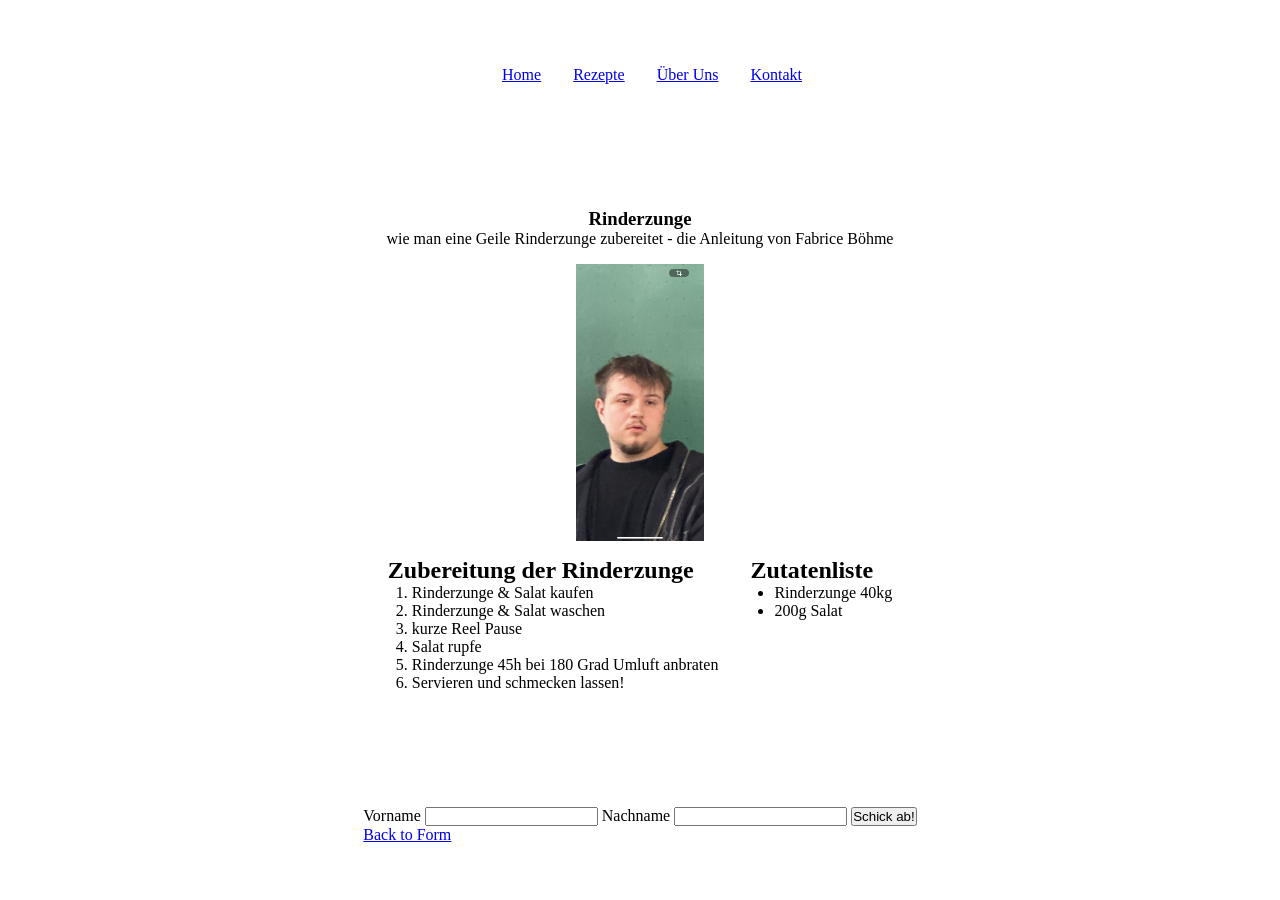
<file: index.html>
<!DOCTYPE html>
<html lang="de">
<head>
    <meta charset="UTF-8">
    <meta name="viewport" content="width=device-width, initial-scale=1.0">
    <title>Hallo</title>
    <link rel="stylesheet" href="index.css" type="text/css">
</head>
<body>
    <nav>
        <ul>
            <li> <a href="./index.html">Home</a> </li>
            <li> <a href="./rezepte.html">Rezepte</a></li>
            <li> <a href="./ueber.html">Über Uns</a></li>
            <li> <a href="./kontakt.html">Kontakt</a></li>
        </ul>
    </nav>
    <section class="form">
        <form action="index.html" method="get">
            <label for="vorname">Vorname</label>
            <input type="text" id="vorname" name="vorname">

            <label for="nachname">Nachname</label>
            <input type="text" id="nachname" name="nachname">

            <button type="submit">Schick ab!</button>
                <div id="results"></div>
<a href="/index.html">Back to Form</a>
<script>
const resultsList = document.getElementById("results");
new URLSearchParams(window.location.search).forEach((value, name) => {
resultsList.append(`${name}: ${value}`);
resultsList.append(document.createElement("br"));
});
</script>
        </form>
    </section>
    <article>
        <section class="pic">
        <h1>Rinderzunge</h1>
         <p>wie man eine Geile Rinderzunge zubereitet - die Anleitung von Fabrice Böhme</p>
        <img src="fabrice.jpeg">
        </section>
        <div class="rezept">
        <section class="zubereitung">
            <h2>Zubereitung der Rinderzunge</h2>
            <ol>
                <li>Rinderzunge & Salat kaufen</li>
                <li>Rinderzunge & Salat waschen</li>
                <li>kurze Reel Pause</li>
                <li>Salat rupfe</li>
                <li>Rinderzunge 45h bei 180 Grad Umluft anbraten</li>
                <li>Servieren und schmecken lassen!</li>
            </ol>
        </section>
        <section class="zutatenliste">
            <h2>Zutatenliste</h2>
            <ul>
                <li>Rinderzunge 40kg</li>
                <li>200g Salat</li>
            </ul>
        </section>
</div>
    </article>

</body>
</html>
</file>
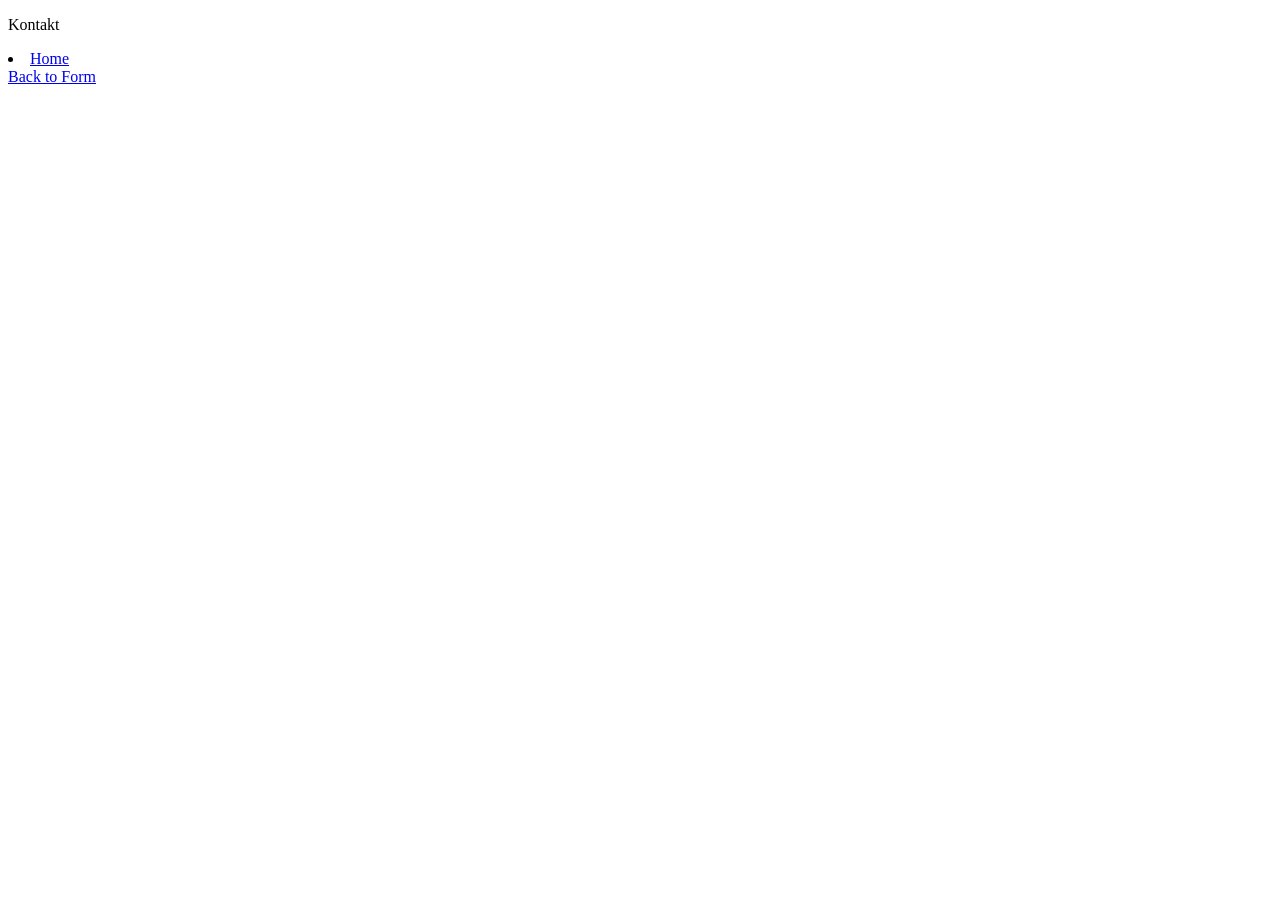
<file: kontakt.html>
<!DOCTYPE html>
<html lang="en">
<head>
    <meta charset="UTF-8">
    <meta name="viewport" content="width=device-width, initial-scale=1.0">
    <title>Document</title>
</head>
<body>
    <p>Kontakt</p>
    <li> <a href="./index.html">Home</a> </li>
    <body>
<body>
<div id="results"></div>
<a href="/index.html">Back to Form</a>
<script>
const resultsList = document.getElementById("results");
new URLSearchParams(window.location.search).forEach((value, name) => {
resultsList.append(`${name}: ${value}`);
resultsList.append(document.createElement("br"));
});
</script>
</body>
</body>
</html>
</file>
<file: index.css>
* {
  margin: 0;
  padding: 0;
  box-sizing: border-box;
}


html, body{
    height: 100%;
    width: 100%;
}


body{
    display: grid;
    grid-template-columns: 1fr 3fr 1fr;
    grid-template-rows: 1fr 4fr 1fr;
    align-items: center;
}

nav{
    grid-row: 1;
    grid-column: 2;
}
nav > ul{
    display:flex;
    list-style: none;
    gap: 2rem;
    justify-content: center;
}


article{
    grid-row: 2;
    grid-column: 2;
}

.rezept{
display: flex;
gap: 2rem;
margin-top: 1rem;
justify-content: center;
flex-wrap: wrap;
}

.pic{
    display: flex;
    flex-direction: column;
    align-items: center;
}


.form{
    grid-row: 3;
    grid-column: 2;
    display: flex;
    justify-content: center;
}

img{
    display: block;
    margin: 0 auto;
    margin-top: 1rem;
    max-width: min(8rem, 30%);
    height: auto;}

    ul, ol { padding-left: 1.5rem; }
</file>
